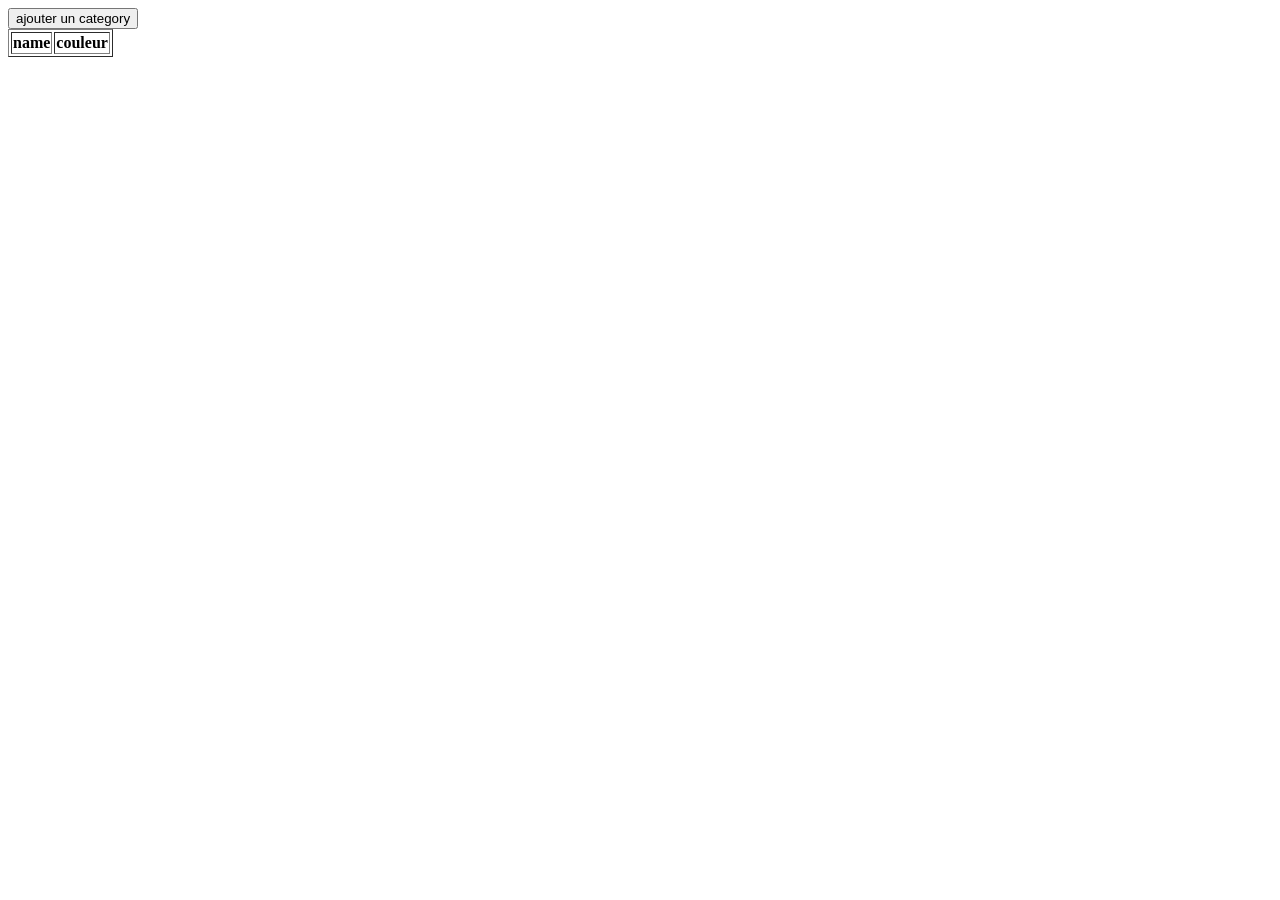
<file: Construire une interface interactive/1_manipuler le DOM et gérer les interactions/index.html>
<!DOCTYPE html>
<html lang="fr">
<head>
    <meta charset="UTF-8">
    <meta name="viewport" content="width=device-width, initial-scale=1.0">
    <title>Gestion des catégories</title>
</head>
<body>

    <button type="submit" id="btn-show-form">ajouter un category</button>
     <form action="" id="category-form" hidden>
         <input type="text" id="cat-nom" placeholder="enter category name">
          <input type="text" id="cat-couleur" placeholder="enter category couleur">
           <button type="reset" id="btn-cancel-form">annuler</button> 
           <button type="submit" id="submit-form">enregistrer </button> 
        </form>
         <table border="1">
             <thead> <tr> <th>name</th> 
                <th>couleur</th> </tr> </thead>
                 <tbody id="table-categories-body"> </tbody>
                    </table>
                    
                     <script src="scrypt.js"></script>
</body>
</html>
</file>
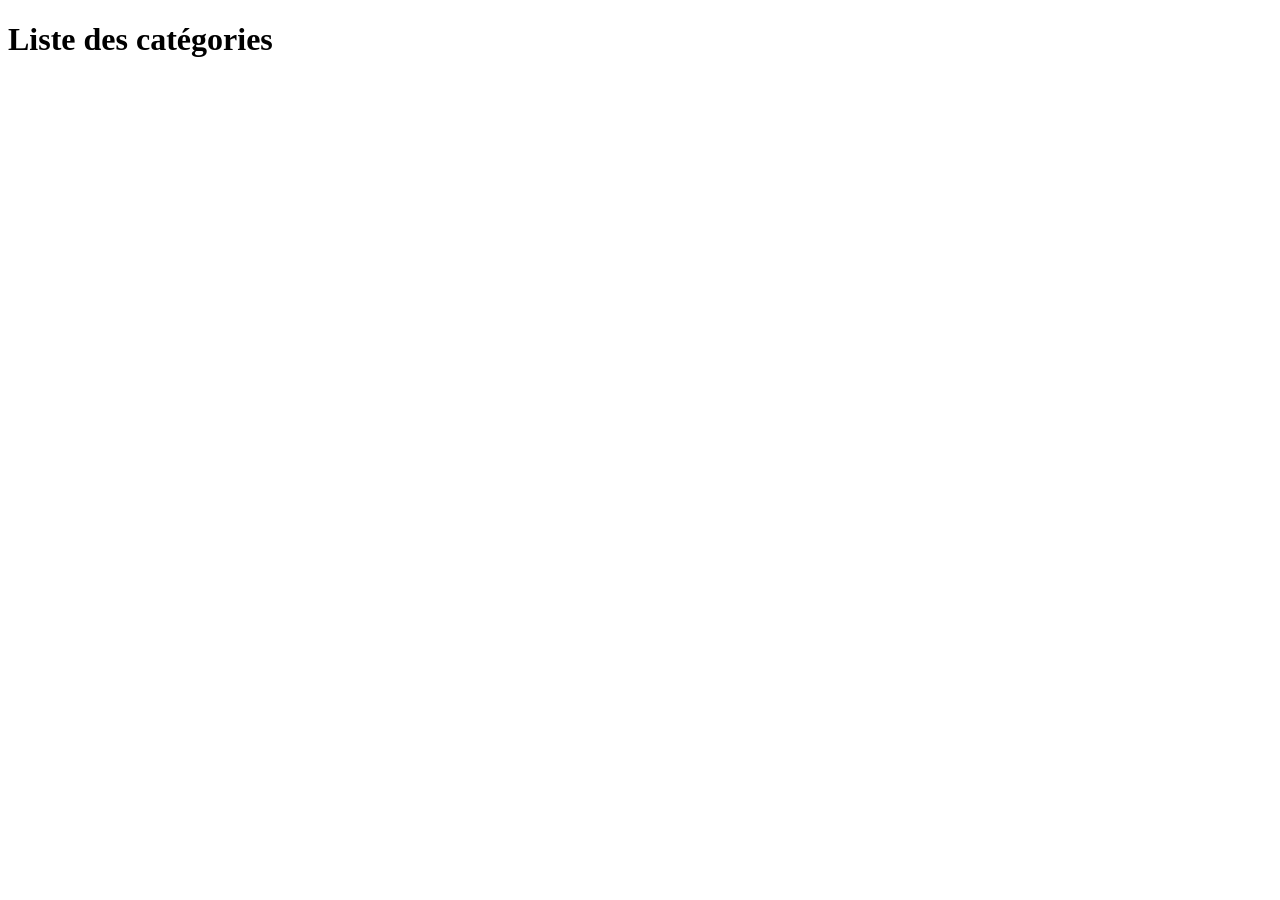
<file: Composants/3. Structurer et vérifier l’API (AJAX)/frontend/index.html>
<!DOCTYPE html>
<html lang="fr">
<head>
    <meta charset="UTF-8">
    <title>Catégories</title>
</head>

<body>

    <h1>Liste des catégories</h1>

    <ul id="categories"></ul>

    <script src="app.js"></script>

</body>
</html>
</file>
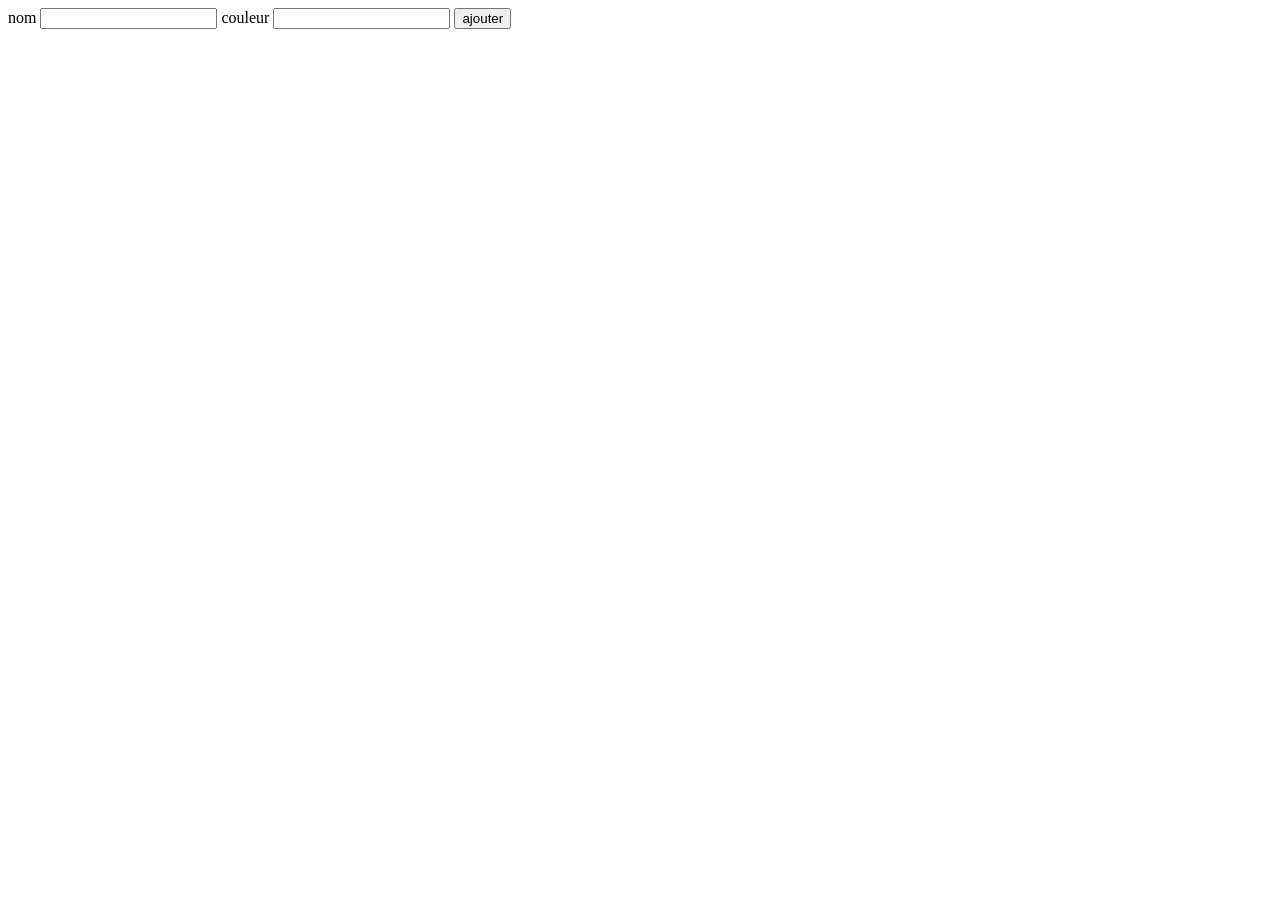
<file: live_coding/Spa/2 Communiquer avec une API avec Fetch/frontend/index.html>
<!DOCTYPE html>
<html lang="en">
<head>
    <meta charset="UTF-8">
    <meta name="viewport" content="width=device-width, initial-scale=1.0">
    <title>Document</title>
</head>
<body>
    <form  id="form">
        <label for="nom">nom</label>
        <input id="nom" type="text">
        <label for="couleur">couleur</label>
        <input type="text" id="couleur">
        <button type="submit">ajouter</button>
    </form>
    <table>
        <tbody id="tbody">
        </tbody>
    </table>
    <script src="app.js"></script>
</body>
</html>
</file>
